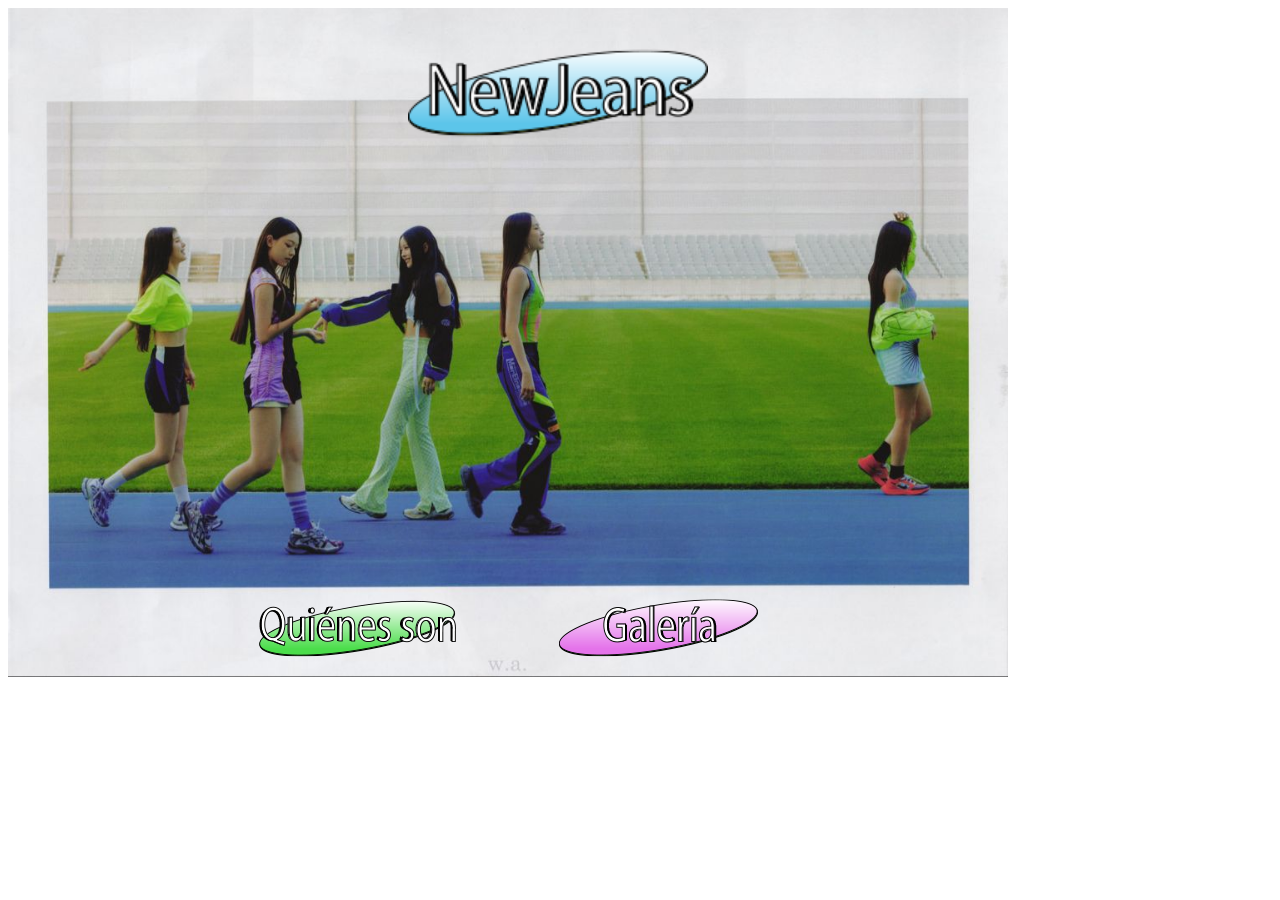
<file: index.html>
<!doctype html>
<html>
<head>
<meta charset="UTF-8">
<title>NewJeans</title>
<link href="estilos.css" rel="stylesheet" type="text/css">
</head>

<body>
<div id="contenedor">
	<img src="imagenes/fondo.jpg" id="fondo" style="align-content: center" alt="fondo"/>
	<a href="QuienesSon.html"><img src="botones/QuienesSon.png" alt="encima" name="botonQuienesSon" id="botonQuienesSon"/></a>
	<a href="Galeria.html"><img src="botones/Galeria.png" id="botonGaleria" alt=""/></a> 
	  <img src="botones/NewJeans.png" style="position: absolute; top: 10px; left: 400px; z-index: 2; width: 300px;">
	</div>
</body>
</html>
</file>
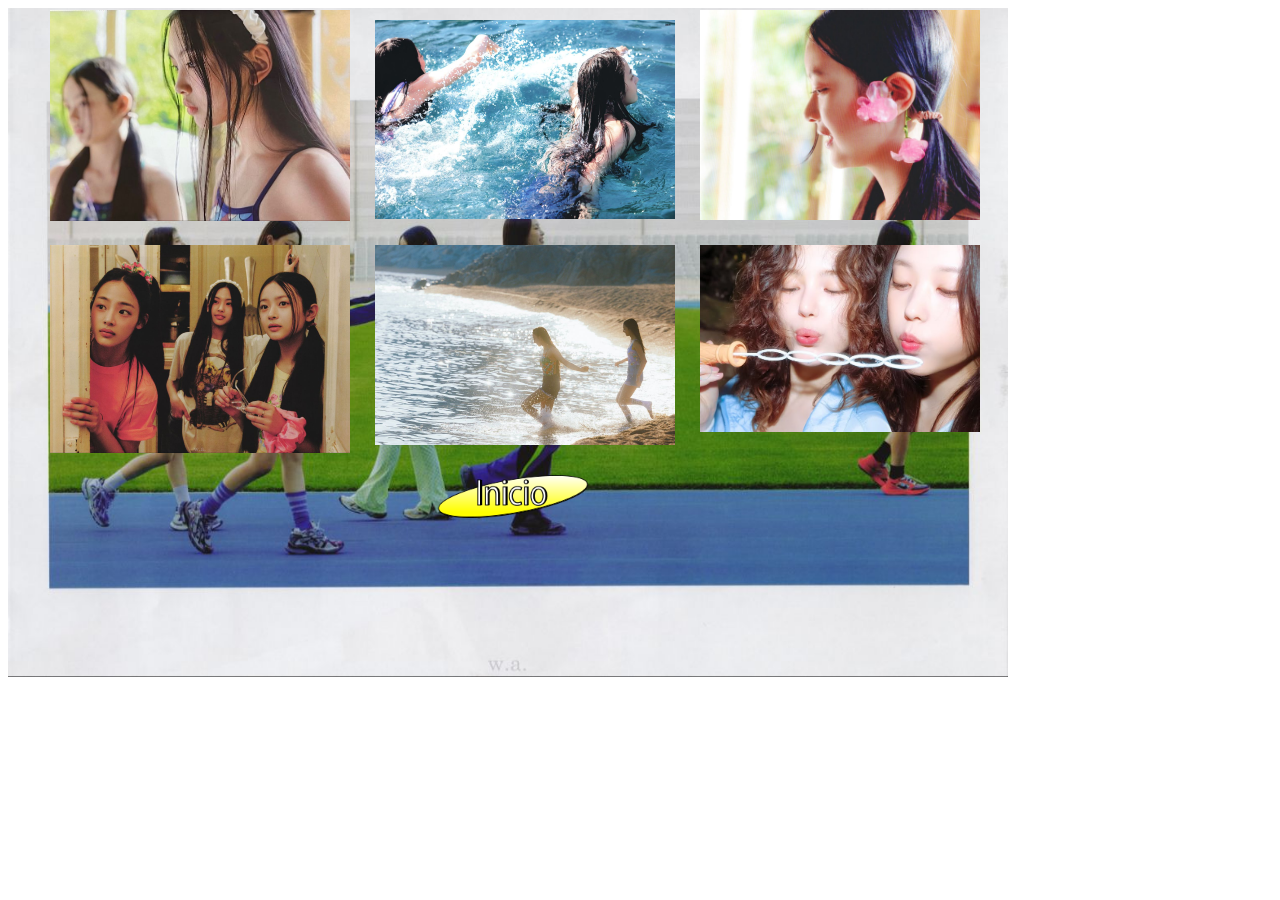
<file: Galeria.html>
<!doctype html>
<html>
<head>
<meta charset="UTF-8">
<title>Galería</title>
<link href="estilos.css" rel="stylesheet" type="text/css">
</head>

<body>
<div id="contenedor"> <a href="index.html"><img src="botones/Inicio.png" id="inicio" alt=""/></a><img src="imagenes/fondo.jpg" id="fondo" alt=""/></div>
	  <img src="imagenes/galeria/imagen1.jpeg" style="position: absolute; top: 10px; left: 50px; z-index: 2; width: 300px;" alt="">
	 <img src="imagenes/galeria/imagen3.jpg" style="position: absolute; top: 20px; left: 375px; z-index: 2; width: 300px;" alt="">
	 <img src="imagenes/galeria/imagen7.jpg" style="position: absolute; top: 10px; left: 700px; z-index: 2; width: 280px;" alt="">
	 <img src="imagenes/galeria/imagen2.jpg" style="position: absolute; top: 245px; left: 50px; z-index: 2; width: 300px;" alt="">
	<img src="imagenes/galeria/imagen9.jpg" style="position: absolute; top: 245px; left: 375px; z-index: 2; width: 300px;" alt="">
	<img src="imagenes/galeria/imagen10.jpg" style="position: absolute; top: 245px; left: 700px; z-index: 2; width: 280px;" alt="">
	
	
</body>
</html>
</file>
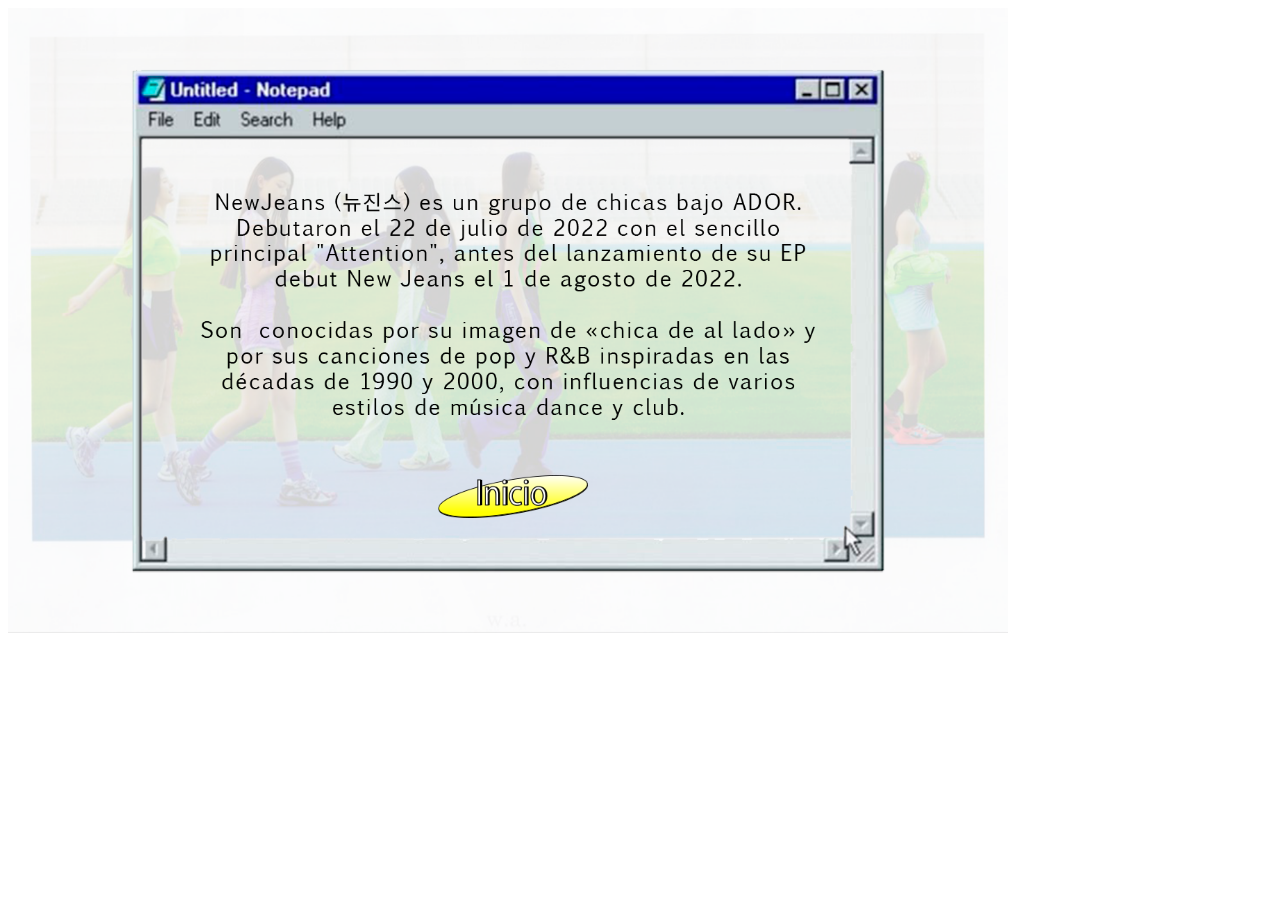
<file: QuienesSon.html>
<!doctype html>
<html>
<head>
<meta charset="UTF-8">
<title>QuienesSon</title>
<link href="estilos.css" rel="stylesheet" type="text/css">
</head>


<body>
<div id="contenedor"> <a href="index.html"><img src="botones/Inicio.png" id="inicio" alt=""/></a><img src="imagenes/fondo2.png" id="fondo" alt=""/></div>
	
</body>
</html>
</file>
<file: estilos.css>
@charset "UTF-8";
/* CSS Document */

#contenedor {
	position: relative; /* Contenedor de referencia */
  display: inline-block;

} 

#fondo {
  display: block;
  width: 1000px; /* Ajusta según sea necesario */
  height: auto;
	
   
}


#botonQuienesSon {
  position: absolute; /* Posicionamiento respecto al contenedor */
  top: 570px;  /* Distancia desde arriba */
  left: 250px; /* Distancia desde la izquierda */
  z-index: 10; /* Asegura que esté por encima */
  width: 200px; /* Tamaño de la imagen superior */
	
}

#inicio {
 position: absolute; /* Posicionamiento respecto al contenedor */
  top: 450px;  /* Distancia desde arriba */
  right: 420px; /* Distancia desde la izquierda */
  z-index: 10; /* Asegura que esté por encima */
  width: 150px; /* Tamaño de la imagen superior */
	
}

#botonGaleria {
	position: absolute; /* Posicionamiento respecto al contenedor */
  top: 570px;  /* Distancia desde arriba */
  right: 250px; /* Distancia desde la izquierda */
  z-index: 10; /* Asegura que esté por encima */
  width: 200px; /* Tamaño de la imagen superior */
}
</file>
